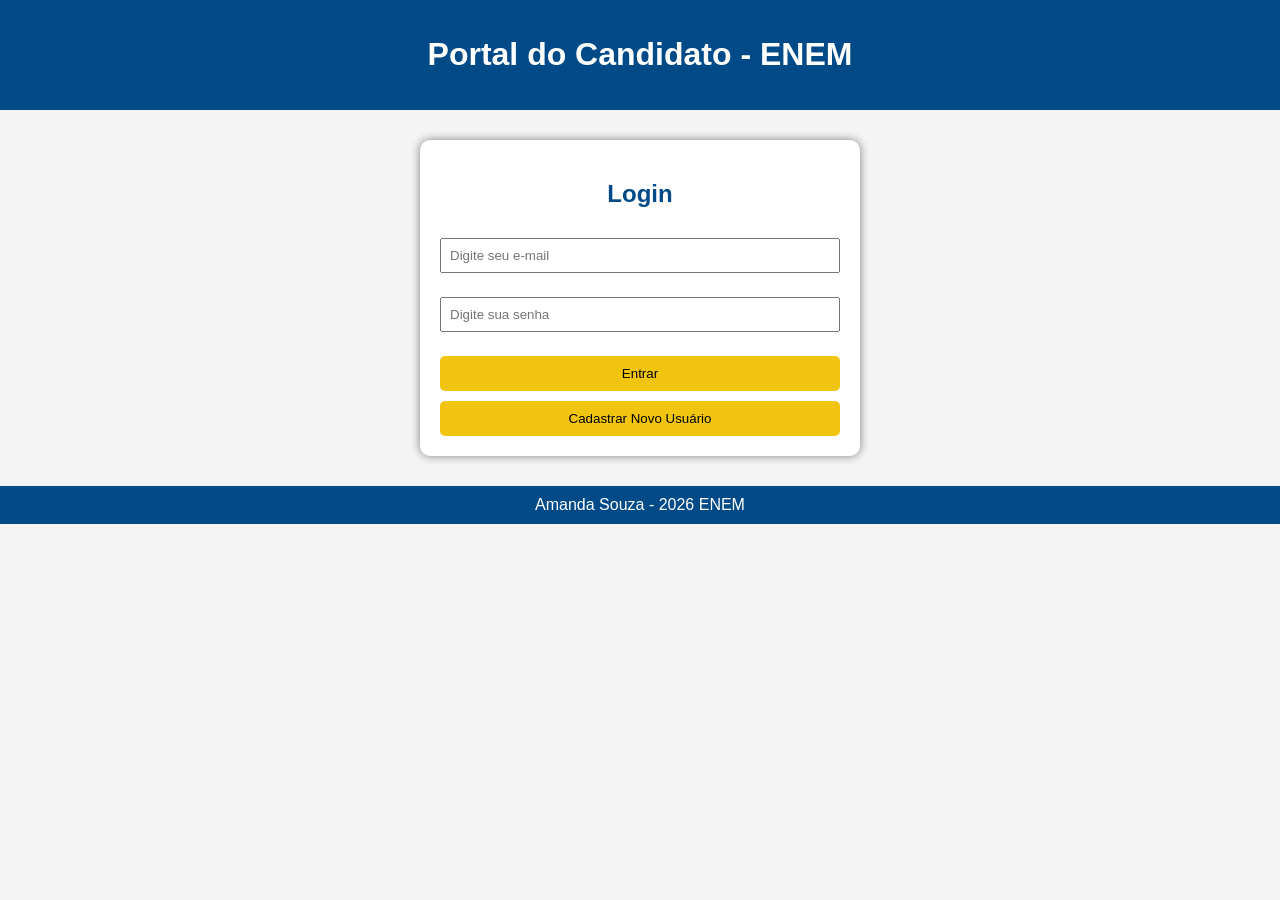
<file: index.html>
<!DOCTYPE html>
<html lang="pt-br">

<head>
    <meta charset="UTF-8">
    <title>Portal do Candidato - ENEM</title>
    <link rel="stylesheet" href="style.css">
</head>

<body>

    <header>
        <h1>Portal do Candidato - ENEM</h1>
    </header>

    <div class="container">

        <h2>Login</h2>

        <input type="email" id="email" placeholder="Digite seu e-mail">
        <p id="erroEmail" class="erro"></p>

        <input type="password" id="senha" placeholder="Digite sua senha">
        <p id="erroSenha" class="erro"></p>

        <button type="button" onclick="entrar()">Entrar</button>

        <button type="button" onclick="cadastro()">Cadastrar Novo Usuário</button>

    </div>

    <footer>
        Amanda Souza - 2026 ENEM
    </footer>

    <script src="script.js"></script>

</body>

</html>
</file>
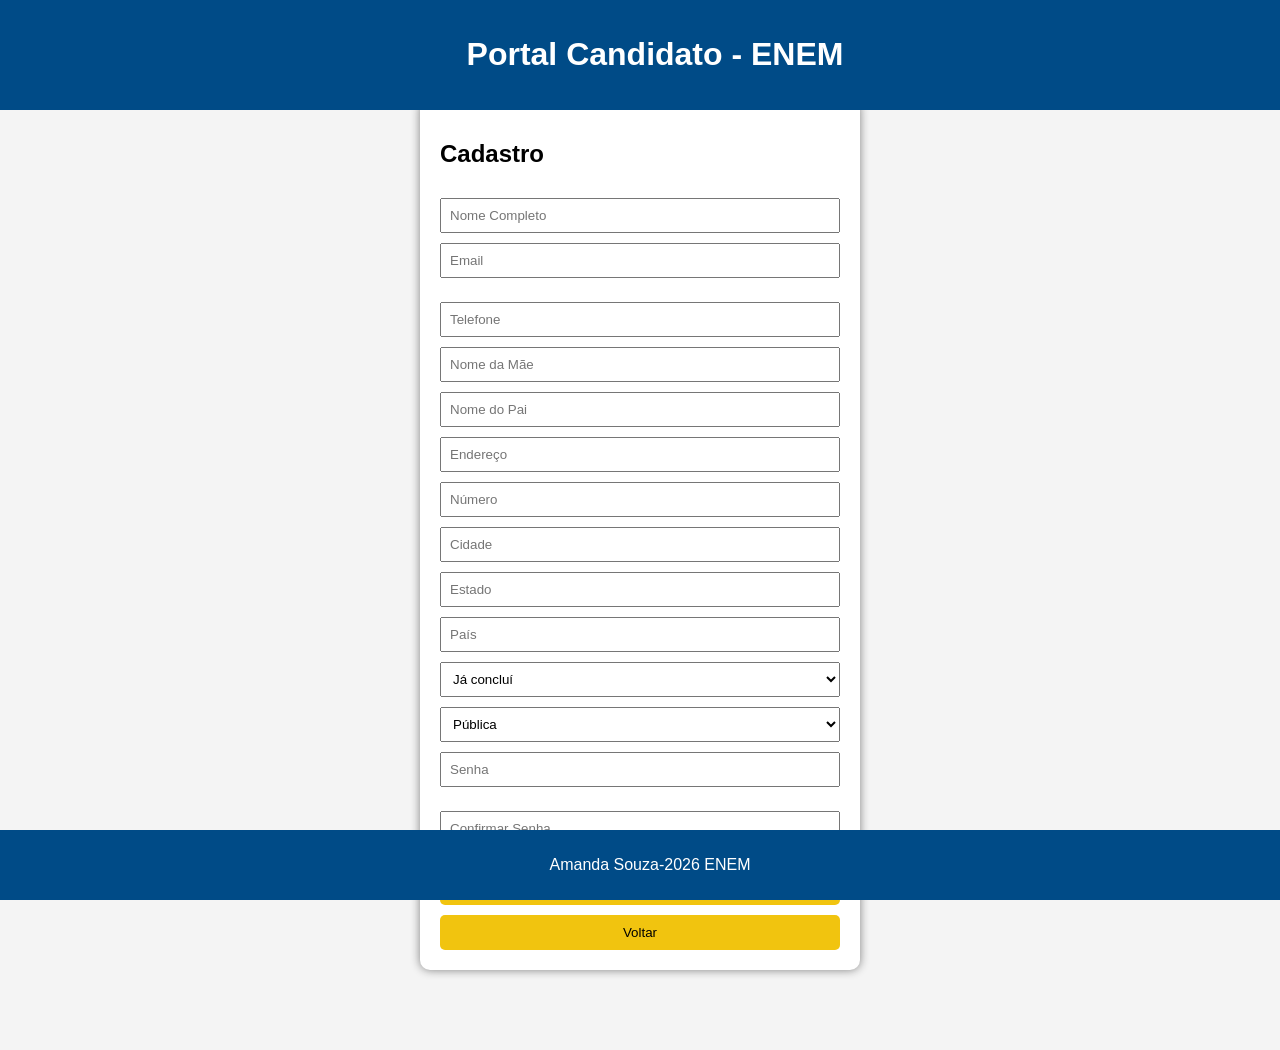
<file: cadastro.html>
<!DOCTYPE html>
<html lang="pt-br">
<head>
    <meta charset="UTF-8">
    <title>Cadastro</title>
    <link rel="stylesheet"
    href="style2.css">
</head>

<body>

    <header>
        <h1>Portal Candidato - ENEM</h1>
    </header>

    <div class="container">

        <h2>Cadastro</h2>

        <input type="text" placeholder="Nome Completo">

        <input type="email" id="emailCad" placeholder="Email">
        <p id="erroEmailCad" class="erro"></p>

        <input type="tel" placeholder="Telefone">

        <input type="text" placeholder="Nome da Mãe">

        <input type="text" placeholder="Nome do Pai">

        <input type="text" placeholder="Endereço">

        <input type="text" placeholder="Número">

        <input type="text" placeholder="Cidade">

        <input type="text" placeholder="Estado">

        <input type="text" placeholder="País">

        <select>
            <option>Já concluí</option>
            <option>Estou cursando</option>
        </select>

        <select>
            <option>Pública</option>
            <option>Privada</option>
        </select>

        <input type="password" id="senhaCad" placeholder="Senha">
        <p id="erroSenhaCad" class="erro"></p>

        <input type="password" id="confirmar" placeholder="Confirmar Senha">
        <p id="erroConfirmar" class="erro"></p>

        <button type="button" onclick="salvar()">Salvar Inscrição</button>
        <button type="button" onclick="voltar()">Voltar</button>

    </div>

    <footer>
        <p> Amanda Souza-2026 ENEM</p>
    </footer>

    <script src="script.js"></script>

</body>
</html>
</file>
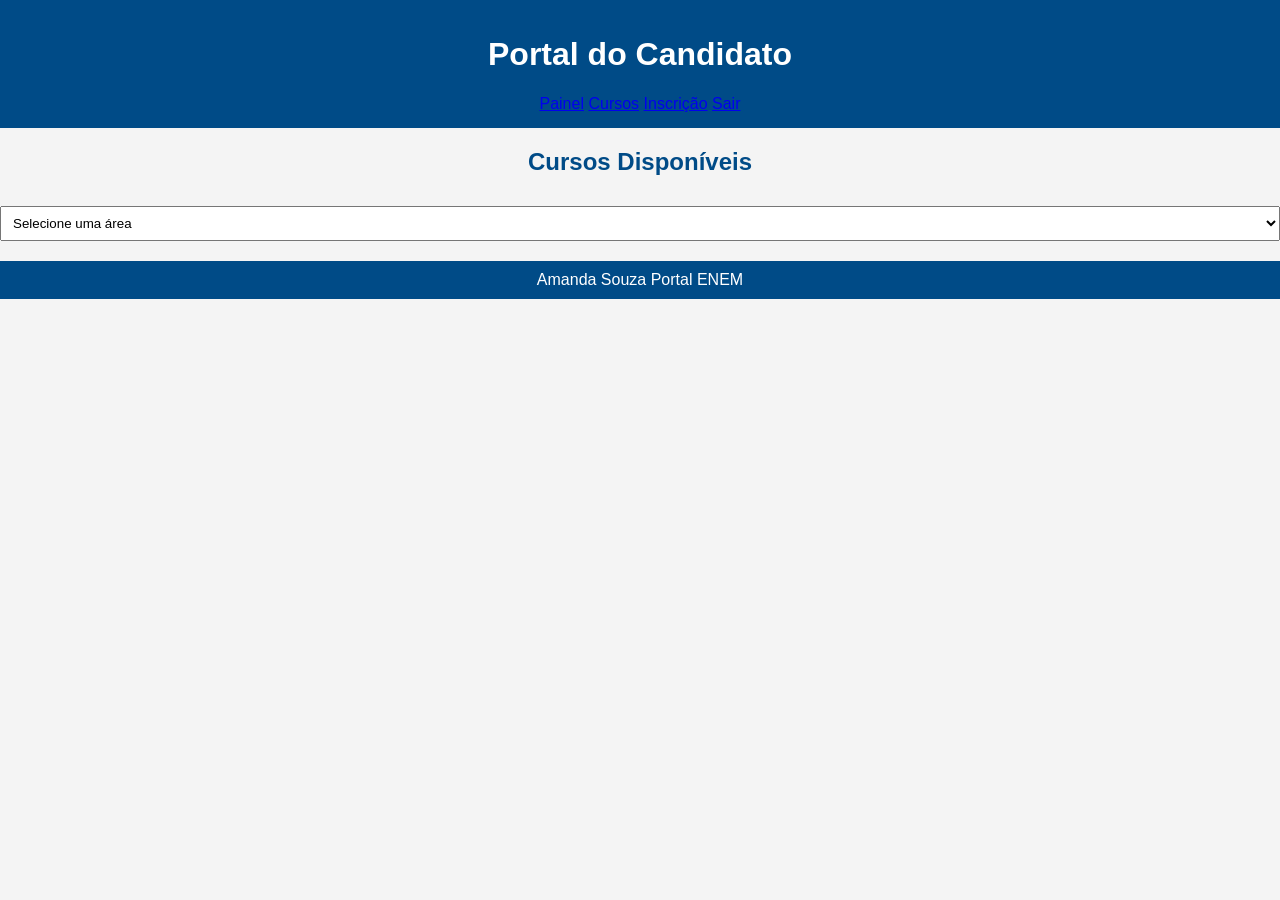
<file: curso.html>
<!DOCTYPE html>
<html lang="pt-br">
<head>
    <meta charset="UTF-8">
    <title>Cursos</title>
    <link rel="stylesheet" href="style.css">
</head>
<body>

<header>
    <h1>Portal do Candidato</h1>

    <nav>
        <a href="painel.html">Painel</a>
        <a href="cursos.html">Cursos</a>
        <a href="cadastro.html">Inscrição</a>
        <a href="index.html">Sair</a>
    </nav>
</header>

<main>

    <h2>Cursos Disponíveis</h2>

    <select id="area" onchange="filtrarCursos()">

        <option value="">Selecione uma área</option>

        <option value="Exatas">Exatas</option>
        <option value="Humanas">Humanas</option>
        <option value="Natureza">Natureza</option>
        <option value="Linguagens">Linguagens</option>

    </select>

    <div id="resultado"></div>

</main>

<footer>
     Amanda Souza Portal ENEM
</footer>

<script src="script.js"></script>

</body>
</html>
</file>
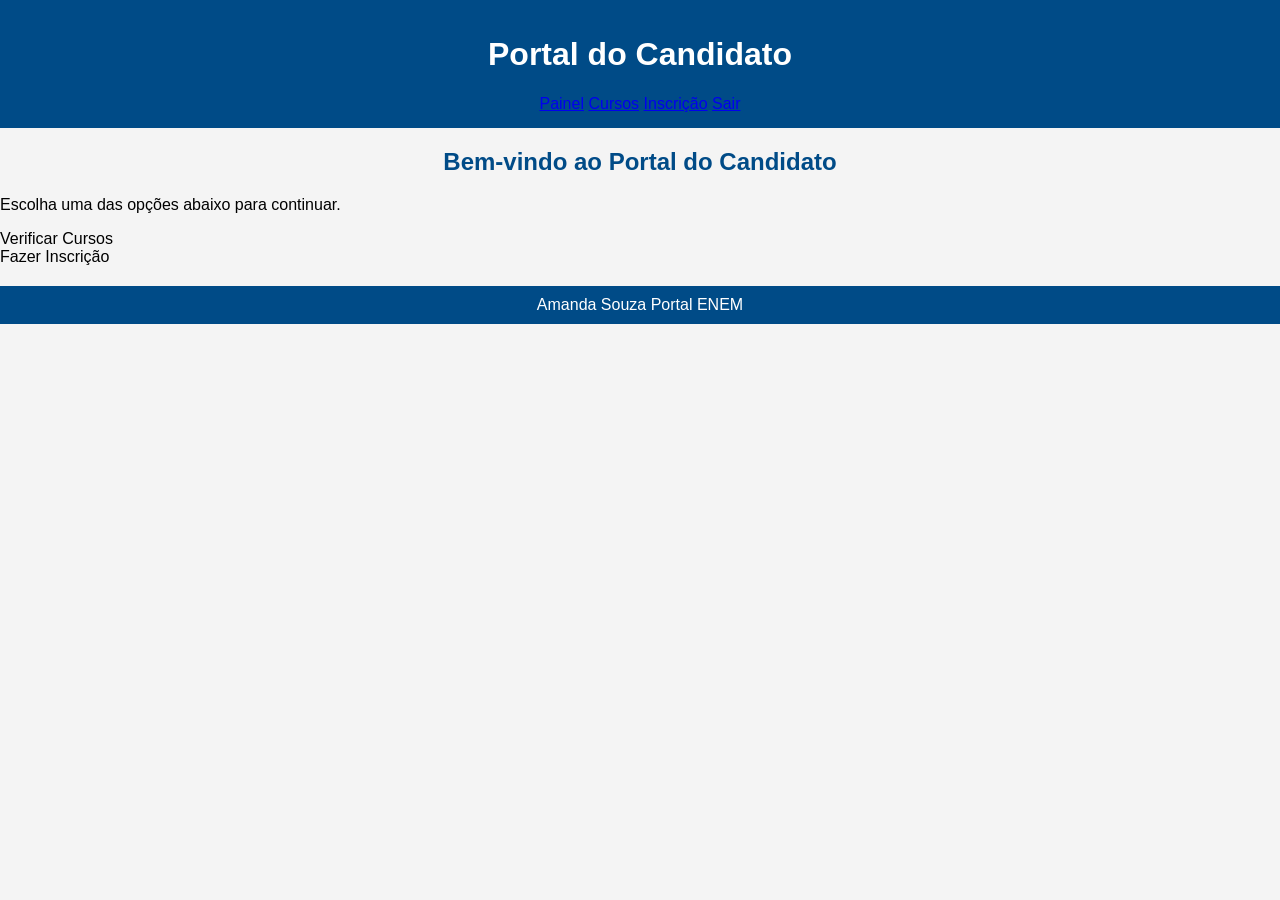
<file: painel.html>
<!DOCTYPE html>
<html lang="pt-br">
<head>
    <meta charset="UTF-8">
    <title>Painel</title>
    <link rel="stylesheet" href="style.css">
</head>
<body>

<header>
    <h1>Portal do Candidato</h1>

    <nav>
        <a href="painel.html">Painel</a>
        <a href="cursos.html">Cursos</a>
        <a href="cadastro.html">Inscrição</a>
        <a href="index.html">Sair</a>
    </nav>
</header>

<main>

    <h2>Bem-vindo ao Portal do Candidato</h2>

    <p>
        Escolha uma das opções abaixo para continuar.
    </p>
    <div class="cards">
        

        <div class="card" onclick="window.location.href='cursos.html'">
            Verificar Cursos
        </div>

        <div class="card" onclick="window.location.href='inscricao.html'">
            Fazer Inscrição
        </div>

    </div>

</main>

<footer>
     Amanda Souza Portal ENEM
</footer>

</body>
</html>
</file>
<file: style.css>
body{
    margin: 0;
    font-family: Arial, sans-serif;
    background: #f4f4f4;
}

header{
    background: #004b87;
    color: white;
    text-align: center;
    padding: 15px;
}

.container{
    width: 400px;
    margin: 30px auto;
    background: white;
    padding: 20px;
    border-radius: 10px;
    box-shadow: 0 0 10px gray;
}

h2{
    text-align: center;
    color: #004b87;
}

input,
select{
    width: 100%;
    margin-top: 10px;
    padding: 8px;
    box-sizing: border-box;
}

button{
    width: 100%;
    margin-top: 10px;
    background: #f1c40f;
    border: none;
    padding: 10px;
    cursor: pointer;
    border-radius: 5px;
}

button:hover{
    background: #d4ac0d;
}

.erro{
    color: red;
    font-size: 14px;
}

footer{
    background: #004b87;
    color: white;
    text-align: center;
    padding: 10px;
    margin-top: 20px;
}
</file>
<file: style2.css>
body{
    margin: 0;
    font-family: Arial, sans-serif;
    background: #f4f4f4;
}

header{
    background: #004b87;
    color: white;
    text-align: center;
    padding: 15px;
    position: fixed;
    width: 100%;
    top: 0;
}

.container{
    width: 400px;
    margin: 100px auto 80px auto;
    background: white;
    padding: 20px;
    border-radius: 10px;
    box-shadow: 0 0 10px gray;
}

footer{
    background: #004b87;
    color: white;
    text-align: center;
    padding: 10px;
    position: fixed;
    width: 100%;
    bottom: 0;
}

input,
select{
    width: 100%;
    margin-top: 10px;
    padding: 8px;
    box-sizing: border-box;
}

button{
    width: 100%;
    margin-top: 10px;
    background: #f1c40f;
    border: none;
    padding: 10px;
    cursor: pointer;
    border-radius: 5px;
}

button:hover{
    background: #d4ac0d;
}

.erro{
    color: red;
    font-size: 14px;
}
</file>
